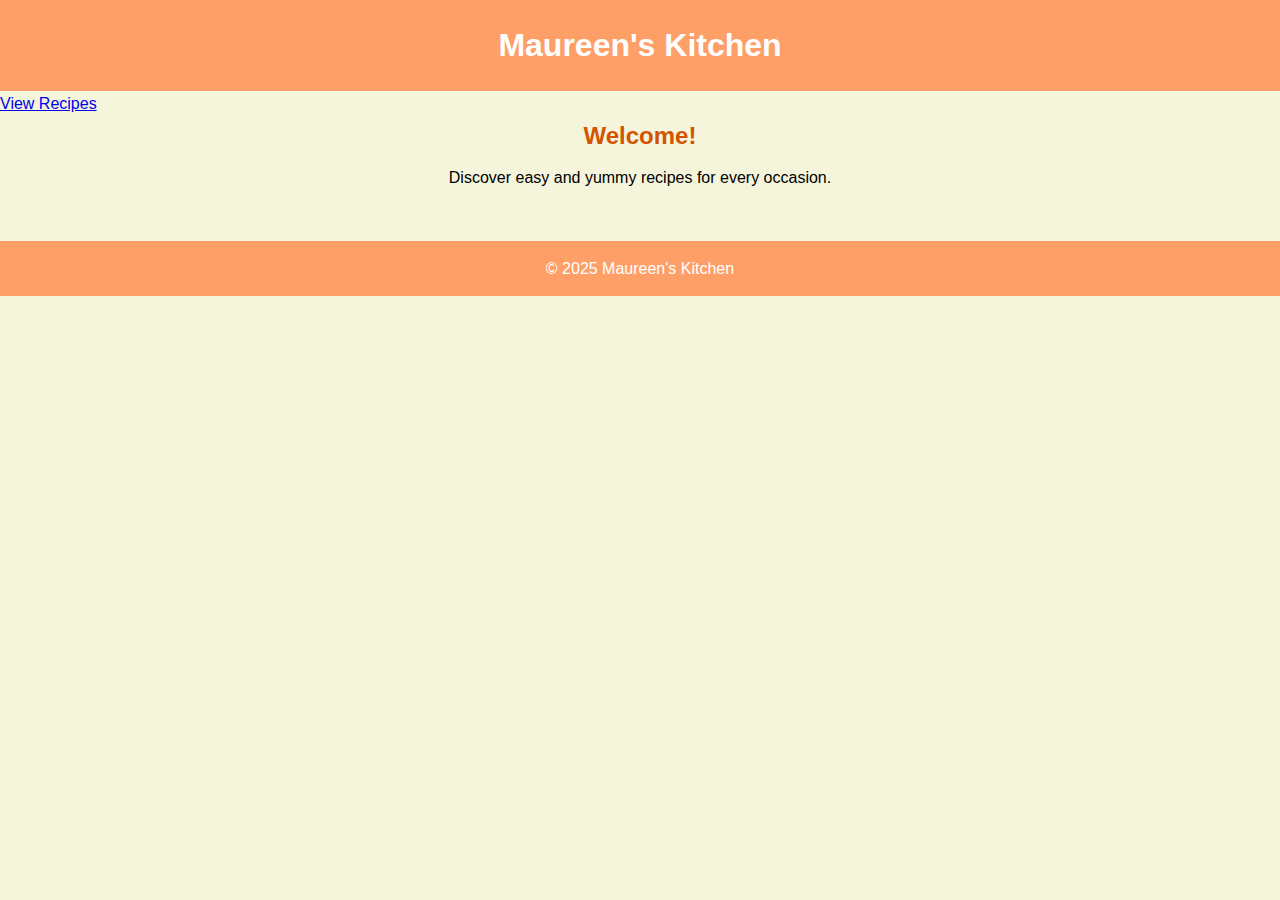
<file: index.html>
<!DOCTYPE html>
<html lang="en">
<head>
  <meta charset="UTF-8">
  <meta name="viewport" content="width=device-width, initial-scale=1.0">
  <title>Delicious Recipe Website</title>
  <link rel="stylesheet" href="script.css">
</head>
<body>
  <header>
    <h1>Maureen's Kitchen</h1>
  </header>
  <div class="nav-link">
    <a href="recipes.html">View Recipes</a>
  </div>
  <section class="welcome">
    <h2>Welcome!</h2>
    <p>Discover easy and yummy recipes for every occasion.</p>
  </section>
  <footer>
    <p>&copy; 2025 Maureen's Kitchen</p>
  </footer>
  
</body>
</html>
</file>
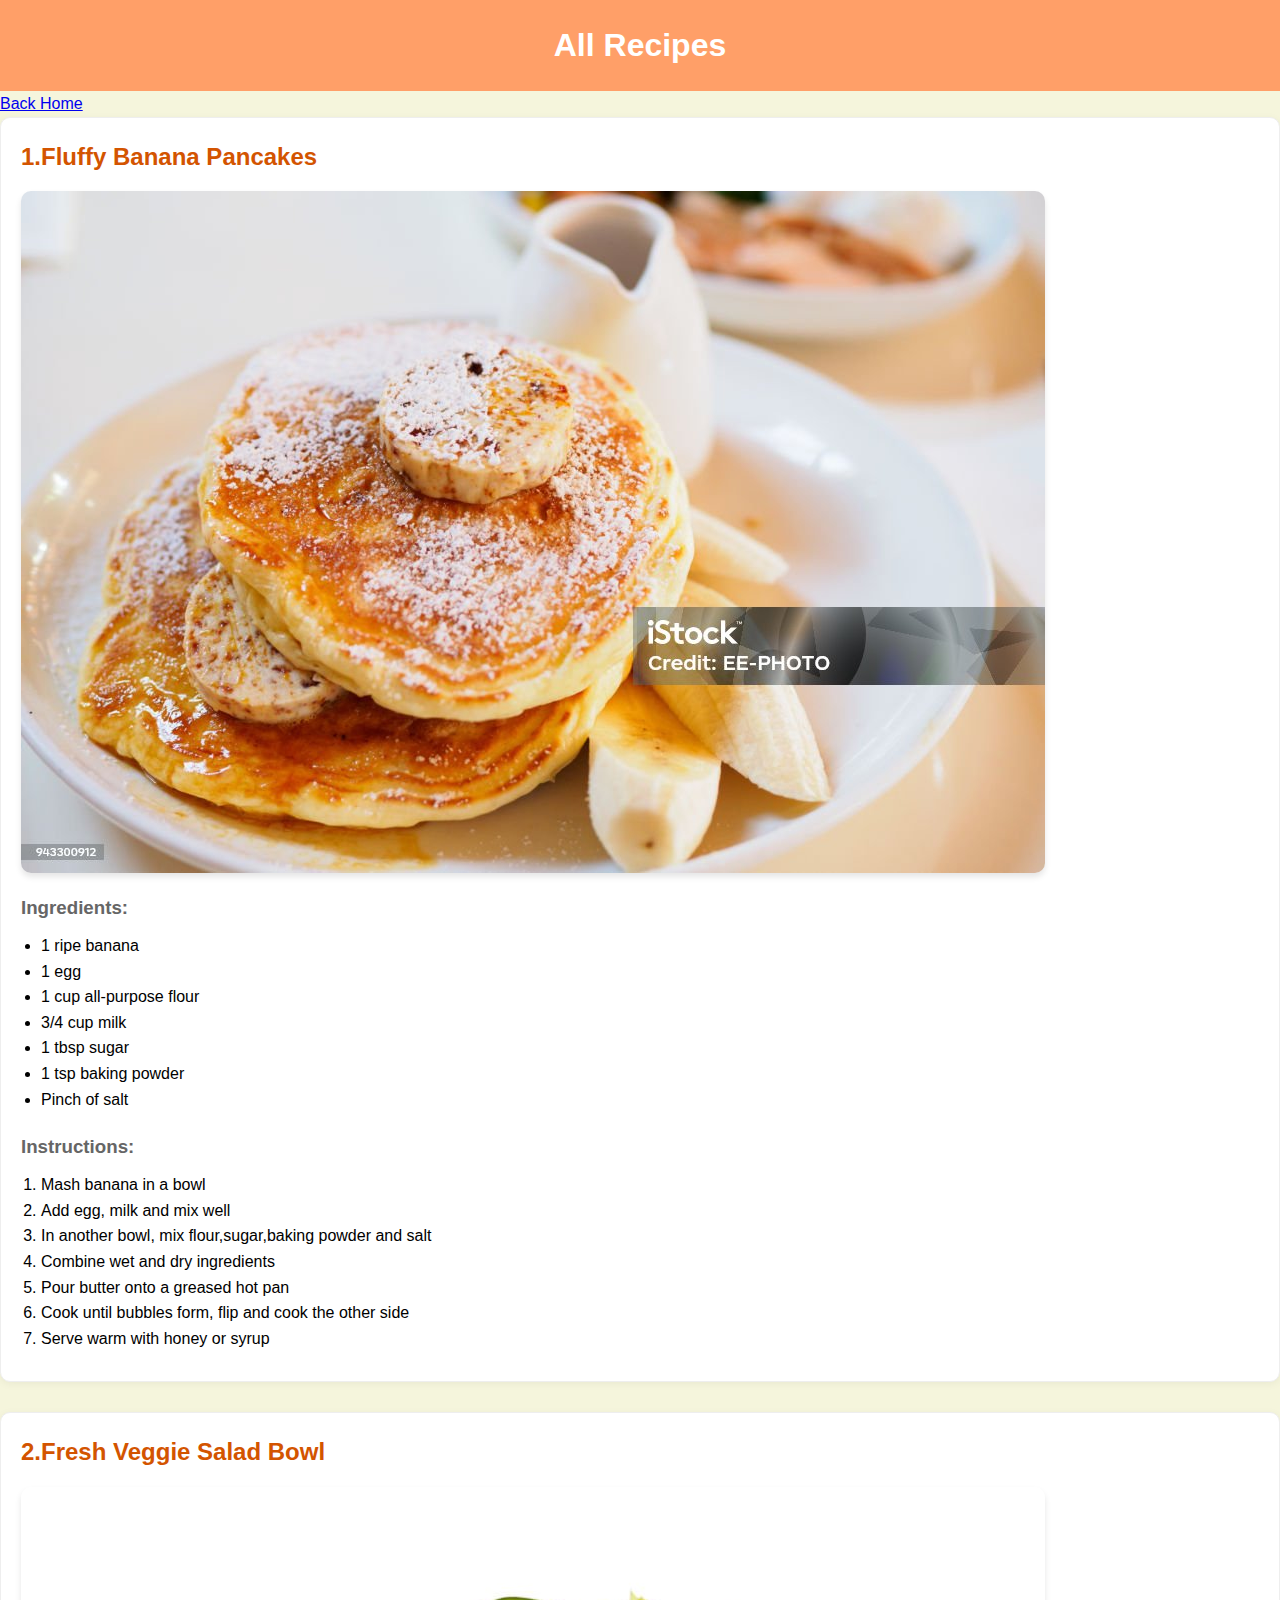
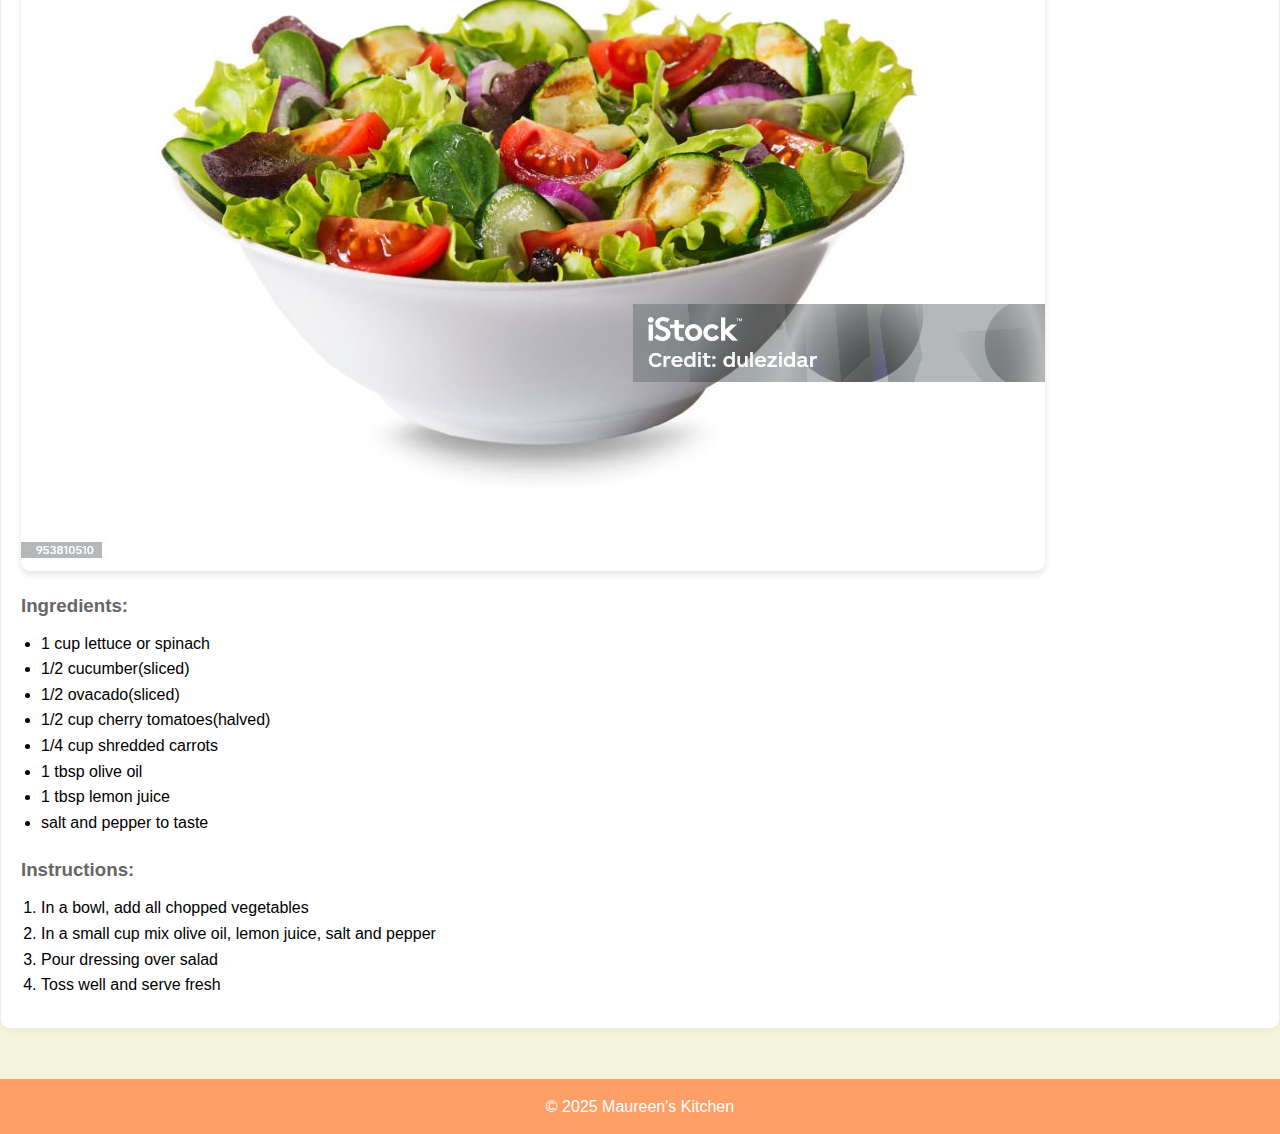
<file: recipes.html>
<!DOCTYPE html>
<html lang="en">
<head>
    <meta charset="UTF-8">
    <meta name="viewport" content="width=device-width, initial-scale=1.0">
    <title>All Recipes - Maureen's Kitchen</title>
    <link rel="stylesheet" href="script.css">
</head>
<body>
    <header>
        <h1>All Recipes</h1>
    </header>
    <div class="nav-link">
        <a href="index.html">Back Home</a>
    </div>
    <div class="container">
    <section class="recipe-card">
        <h2>1.Fluffy Banana Pancakes</h2>
        <img src="images/banana-pancakes .jpg.jpg" alt="Fluffy Banana Pancakes"/>
        <h3>Ingredients:</h3>
            <ul>
                <li>1 ripe banana</li>
                <li>1 egg</li>
                <li>1 cup all-purpose flour</li>
                <li>3/4 cup milk</li>
                <li>1 tbsp sugar</li>
                <li>1 tsp baking powder</li>
                <li>Pinch of salt</li>
            </ul>
        <h3>Instructions:</h3>
            <ol>
                <li>Mash banana in a bowl</li>
                <li>Add egg, milk and mix well</li>
                <li>In another bowl, mix flour,sugar,baking powder and salt</li>
                <li>Combine wet and dry ingredients</li>
                <li>Pour butter onto a greased hot pan</li>
                <li>Cook until bubbles form, flip and cook the other side</li>
                <li>Serve warm with honey or syrup</li>
            </ol>
    </section>
    </div>
    <div class="container">
    <section class="recipe-card">
        <h2>2.Fresh Veggie Salad Bowl</h2>
        <img src="images/veggie -salad.jpg.jpg" alt="Fresh Veggie Salad Bowl"/>
        <h3>Ingredients:</h3>
            <ul>
                <li>1 cup lettuce or spinach</li>
                <li>1/2 cucumber(sliced)</li>
                <li>1/2 ovacado(sliced)</li>
                <li>1/2 cup cherry tomatoes(halved)</li>
                <li>1/4 cup shredded carrots</li>
                <li>1 tbsp olive oil</li>
                <li>1 tbsp lemon juice</li>
                <li>salt and pepper to taste</li>
            </ul>
        <h3>Instructions:</h3>
            <ol>
                <li>In a bowl, add all chopped vegetables</li>
                <li>In a small cup mix olive oil, lemon juice, salt and pepper</li>
                <li>Pour dressing over salad</li>
                <li>Toss well and serve fresh</li>
            </ol>
    </section>
    </div>
    <footer>
        <p>&copy; 2025 Maureen's Kitchen</p>
    </footer>
    
</body>
</html>
</file>
<file: script.css>
*{
    box-sizing: border-box;
    margin: 0;
    padding: 0;
}
body{
    font-family: sans-serif;
    background-color: beige;
    color: black;
    line-height: 1.6;
}
header {
  background-color: #ff9f68;
  color: white;
  text-align: center;
  padding: 20px;
}
.nav-links {
  margin: 20px;
  text-align: center;
}

.nav-links a {
  background-color: #ff9f68;
  color: white;
  padding: 10px 15px;
  text-decoration: none;
  border-radius: 5px;
  font-weight: bold;
  display: inline-block;
}

.nav-links a:hover {
  background-color: #e68544;
}

.welcome {
  text-align: center;
}
.recipe-card {
  background-color: white;
  border: 1px solid #eee;
  border-radius: 10px;
  padding: 20px;
  margin-bottom: 30px;
  box-shadow: 0 2px 8px rgba(0,0,0,0.05);
}
.recipe-card img {
  max-width: 100%;
  height: auto;
  border-radius: 10px;
  margin: 15px 0;
  box-shadow: 0 4px 6px rgba(0,0,0,0.1);
  display: block;
}

h2 {
  color: #d35400;
  margin-bottom: 10px;
}

h3 {
  margin-top: 20px;
  color: #666;
}
ul, ol {
  padding-left: 20px;
  margin: 10px 0;
}
footer {
  background-color: #ff9f68;
  color: white;
  text-align: center;
  padding: 15px;
  margin-top: 50px;
}
/* Responsive Design */
@media (max-width: 600px){ 
  header, footer {
    padding: 15px;
  }

  nav a {
    display: block;
    margin: 10px 0;
  }
}
</file>
